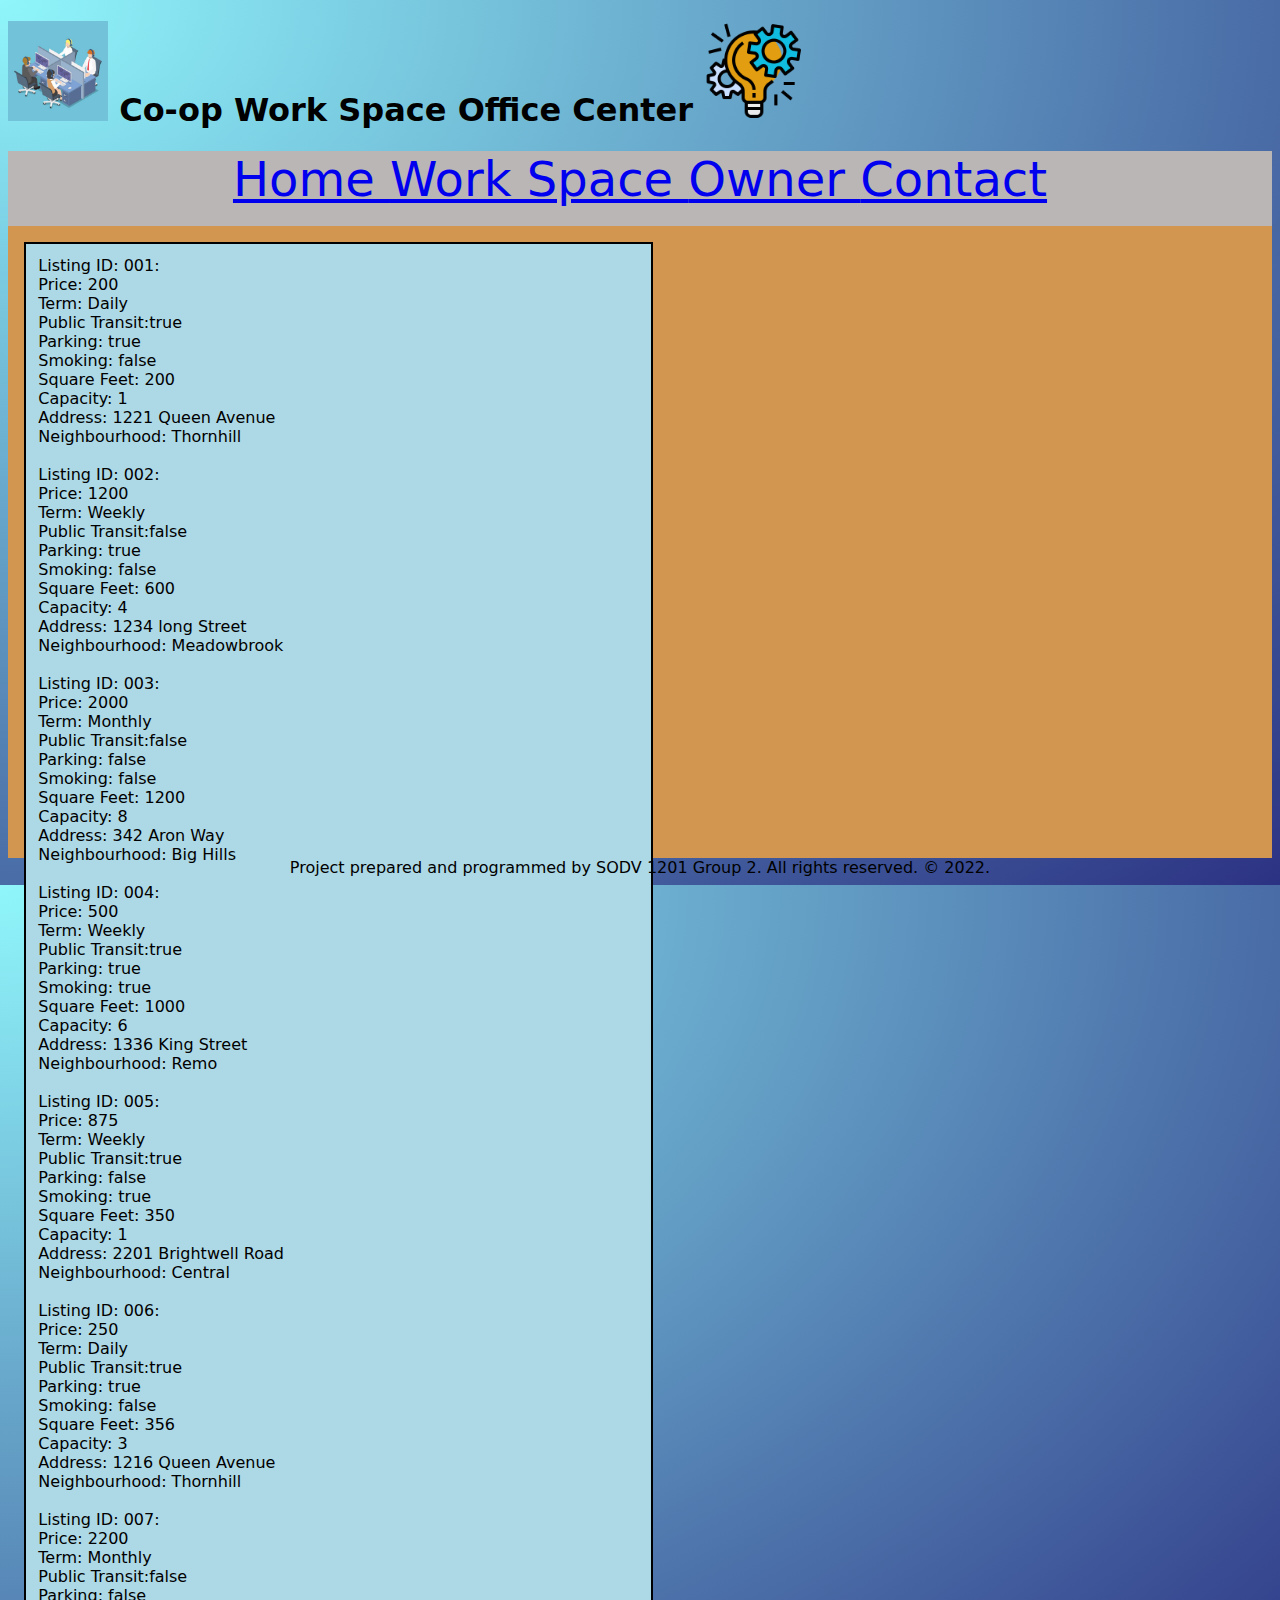
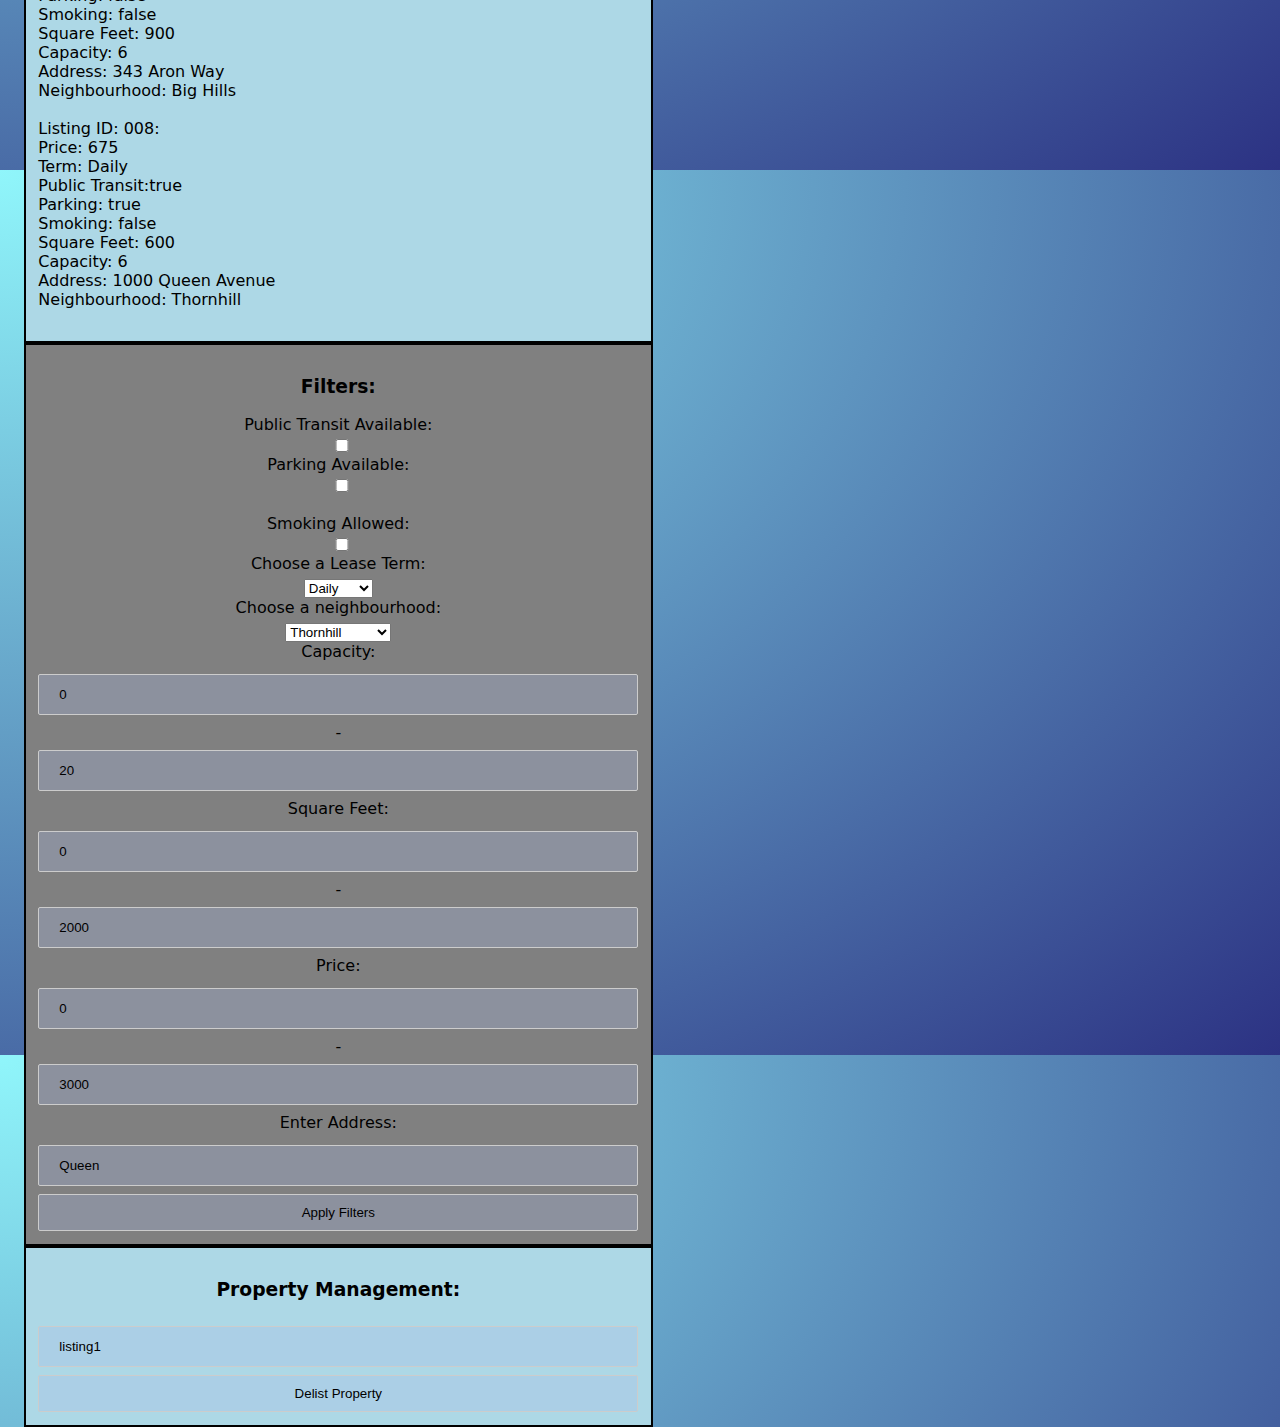
<file: index.html>
<!DOCTYPE html>
   <!-- SODV 1201 Introduction to Web Programming 
         SODV 1201 Term Project- Co-Worker Office Space 
          Program designed and coded by: SODV 1201 Group 2: Sasha Greene,  Gurleen Kaur, Paul K Kho, Evan Maclean
          Instructor:                   Dima Marachi
          Due       :     Phase 1   : June 2 2022
                          Phase 2   : June 24 2022 
    -->
<html lang="en">
<head>
    <meta charset="UTF-8">
    <meta http-equiv="X-UA-Compatible" content="IE=edge">
    <meta name="viewport" content="width=device-width, initial-scale=1.0">
    <title> SODV 1201 Term Project - CoWorker Workspace </title>
    <link rel="stylesheet"  href="sodvtermproject.css" >
    <script type = "text/javascript" src="https://ajax.googleapis.com/ajax/libs/jquery/1.11.3/jquery.min.js" >
    </script>
</head>
<body>
    <h1>  <img src="work center icon.jpg" height="100" width="100" >
        Co-op Work Space Office Center 
      <img src="Project Icon.png" height=" 100" width="100">
  </h1>
  <header > 
    <nav> 
        <a href="index.html"> Home </a> 
        <a href="workspace.html"> Work Space </a> 
        <a href="owner.html"> Owner </a> 
        <a href="contact.html"> Contact</a> 
    </nav>
</header>
<div class="container">
      
<div id="display_listings">

</div>
<div id="filters">
    <h3>Filters: </h3>
    <label for="public_transit_filter">Public Transit Available:</label>
        <input type="checkbox" id="public_transit_filter" >
    <label for="parking_filter">Parking Available:</label>
        <input type="checkbox" id="parking_filter">
    <br>
    <label for="smoking_filter">Smoking Allowed:</label>
        <input type="checkbox" id="smoking_filter">
    <label for="lease_terms_filter">Choose a Lease Term:</label>
        <select name="terms" id="lease_terms_filter" >
            <option value="Daily">Daily</option>
            <option value="Weekly">Weekly</option>
            <option value="Monthly">Monthly</option>
        </select>
    <br>
    <label for="neighbourhoods">Choose a neighbourhood:</label>
        <select name="neighbourhoods" id="filter_neighbourhood" >
            <option value="Thornhill">Thornhill</option>
            <option value="Meadowbrook">Meadowbrook</option>
            <option value="Big Hills">Big Hills</option>
            <option value="Remo">Remo</option>
            <option value="Central">Central</option>
        </select>
    <br>

    <label for="filter_capacity">Capacity: </label>
        <input type="text" id="filter_capacity_min" value=0 size="5"> - <input type="text" id="filter_capacity_max"value=20 size="5">
    

    <label for="filter_square_feet">Square Feet: </label>
     <input type="text" id="filter_square_feet_min" value=0 size="5"> - <input type="text" id="filter_square_feet_max" value="2000" size="5">
    <br>

    <label for="filter_price">Price: </label>
        <input type="text" id="filter_price_min"value =0 size="5"> - <input type="text" id="filter_price_max"value=3000 size="5">
    

    <label for="filter_address">Enter Address: </label>
     <input type="text" id="filter_address" value="Queen" size="10">
    <br>

    <input type="button" value="Apply Filters" onclick="ApplyFilters()">
</div>

<div id="property_management">
<h3>Property Management: </h3>
<input type="text" id="delist_input_id" value="listing1"> 
<input type="button" value="Delist Property" onclick="Delist();">
</div>
</div>
<footer> 
    Project prepared and programmed by SODV 1201 Group 2. All rights reserved. &#169 2022. 
 </footer>
<script src = "sodv1201termproject.js"> </script>
</body>
</html>
</file>
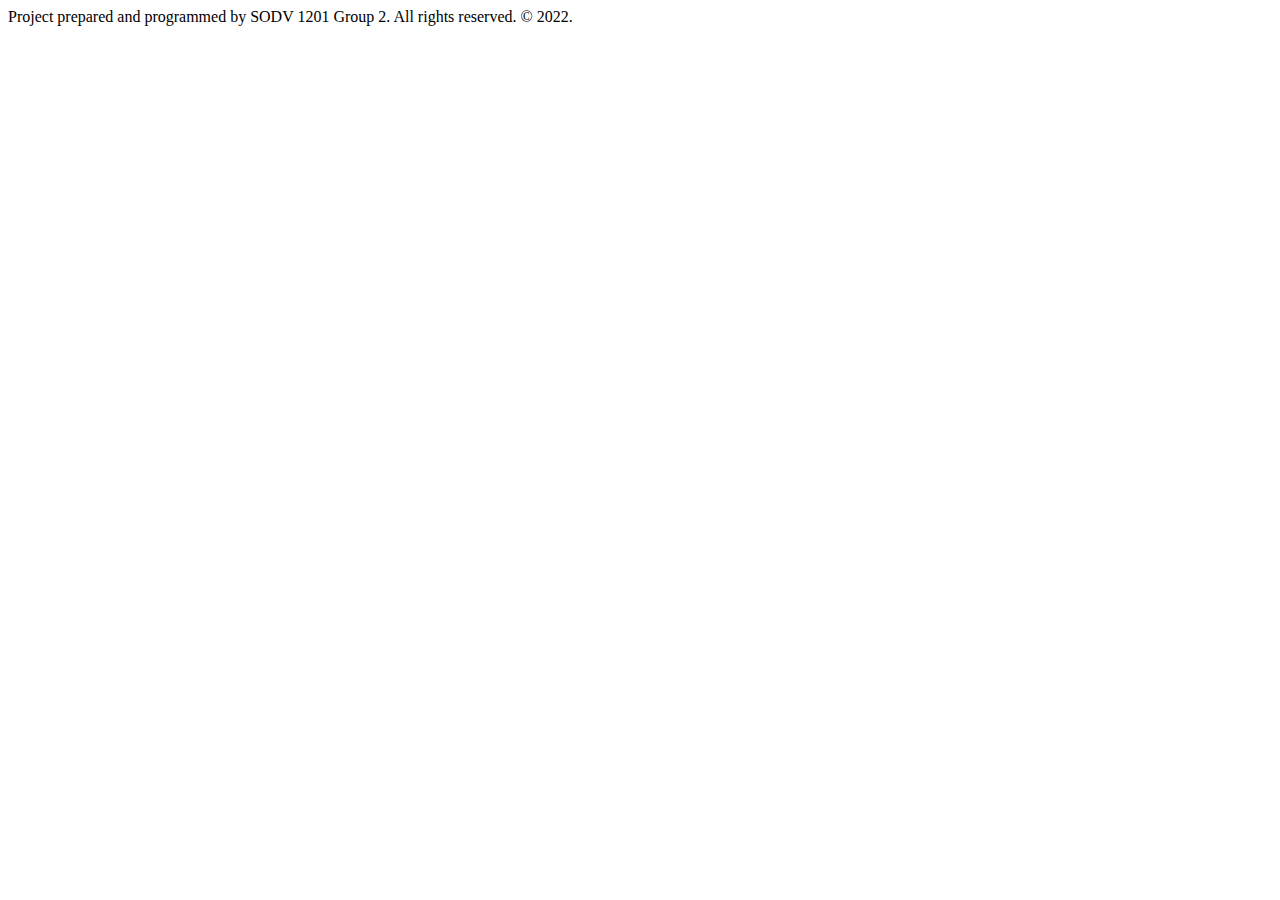
<file: contact.html>
<!DOCTYPE html>
  <!-- SODV 1201 Introduction to Web Programming 
         SODV 1201 Term Project- Co-Worker Office Space 
          Program designed and coded by: SODV 1201 Group 2: Sasha Greene,  Gurleen Kaur, Paul K Kho, Evan Maclean
          Instructor:                   Dima Marachi
          Due       :     Phase 1   : June 2 2022
                          Phase 2   : June 24 2022 
    -->
<html lang="en">
<head>
    <meta charset="UTF-8">
    <meta http-equiv="X-UA-Compatible" content="IE=edge">
    <meta name="viewport" content="width=device-width, initial-scale=1.0">
    <title> Co Worker Work spaces and Properties </title>
    
</head>
<body>

    <footer> 
        Project prepared and programmed by SODV 1201 Group 2. All rights reserved. &#169 2022.     
    </footer>
    <script  src="sodv1201termproject.js">    </script>
</body>
</html>
</file>
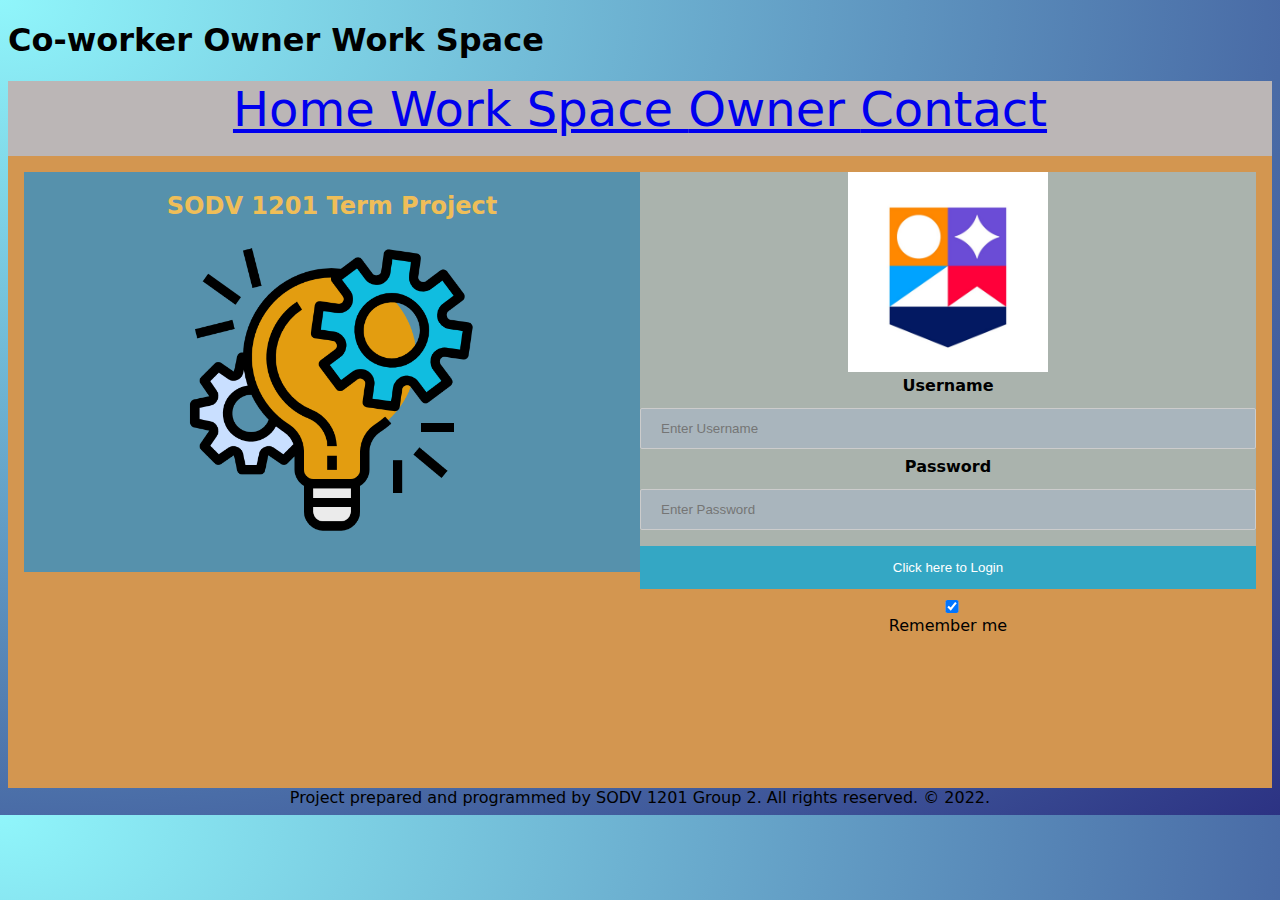
<file: owner.html>
<!DOCTYPE html>
<html lang="en">
<head>
    <meta charset="UTF-8">
    <meta http-equiv="X-UA-Compatible" content="IE=edge">
    <meta name="viewport" content="width=device-width, initial-scale=1.0">
    <title>Management </title>
    <link rel="stylesheet" href="sodvtermproject.css">
    <script type = "text/javascript" src="https://ajax.googleapis.com/ajax/libs/jquery/1.11.3/jquery.min.js" > </script>
    <!-- SODV 1201 Introduction to Web Programming 
         SODV 1201 Term Project- Co-Worker Office Space 
          Program designed and coded by: SODV 1201 Group 2: Sasha Greene,  Gurleen Kaur, Paul K Kho, Evan Maclean
          Instructor:                   Dima Marachi
          Due       :     Phase 1   : June 2 2022
                          Phase 2   : June 24 2022 
    -->
</head>
<body>
    <h1> Co-worker Owner Work Space </h1>
    <header> 
        <nav> 
            <a href="index.html"> Home </a> 
            <a href="workspace.html"> Work Space </a> 
            <a href="owner.html"> Owner </a> 
            <a href="contact.html"> Contact</a> 
         </nav>
    </header>
         
    <div class="container">
       <div class="left_box"> 
            <h2> SODV 1201 Term Project </h2>
            <!-- Cite Google Images -->
            <img src="Project Icon.png" alt="Term_Project" height="300" width="300">
       </div>
       <div class="right_box">
           <!-- Cite: Bow Valley College -->
           <img src="BVC Logo 2020.jpg" alt="BVC_logo" height="200" width="200">
        <div class="Admit_form">
            <!-- Cite: W3School  -->
            <label for="userName"><b>Username</b></label>
            <input type="text" placeholder="Enter Username" name="userName" required>
        
            <label for="psswd"><b>Password</b></label>
            <input type="password" placeholder="Enter Password" name="psswd" required>
             <!-- On click will guide user to owner co worker properties and work spaces  -->   
            <button type="submit">Click here to Login</button>
            <label>
              <input type="checkbox" checked="checked" name="remember"> Remember me
            </label>
            </div>
        </div>
    </div>
    
    
    <footer> 
        Project prepared and programmed by SODV 1201 Group 2. All rights reserved. &#169 2022.     
    </footer>
    <script  src="sodv1201termproject.js">    </script>
</body>
</html>
</file>
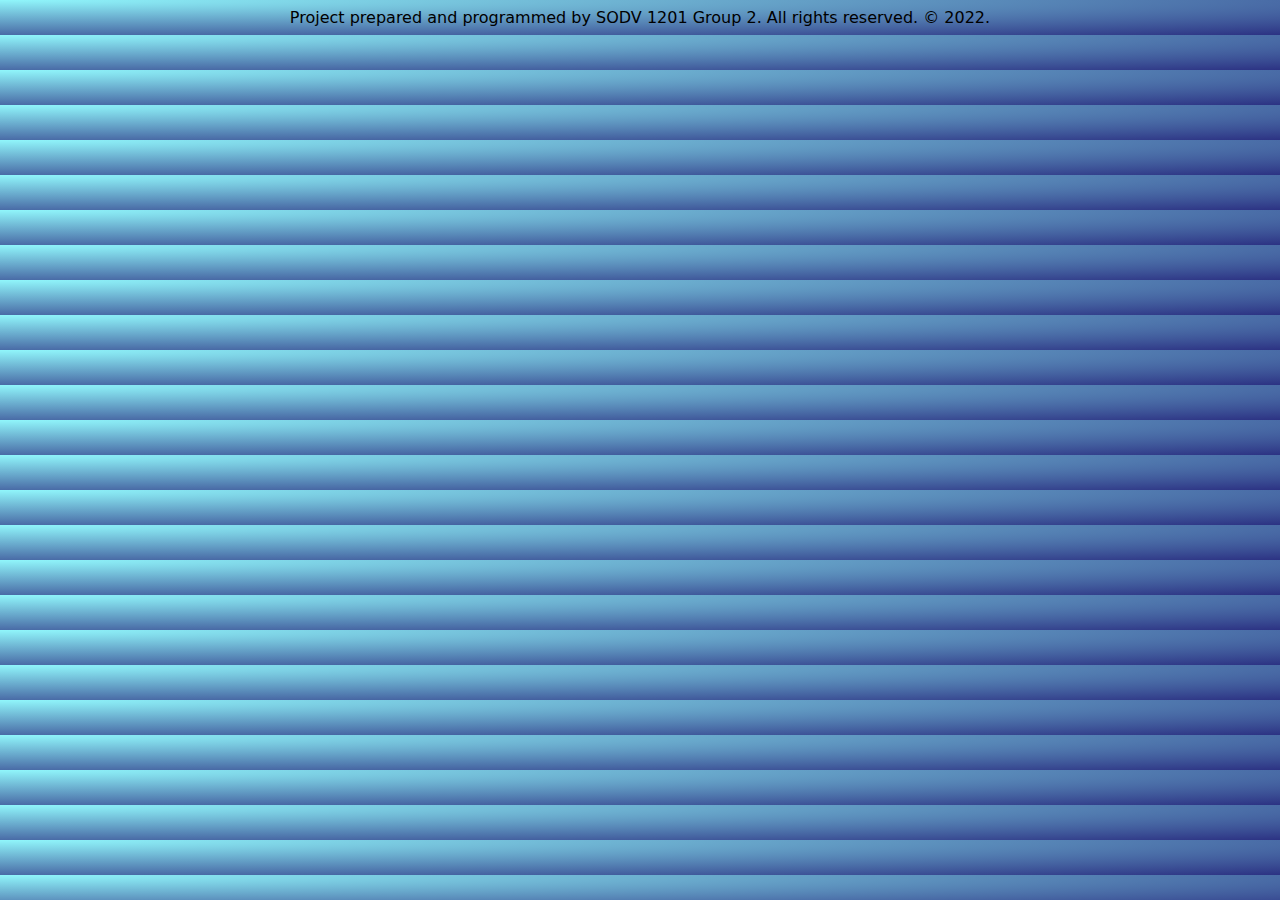
<file: workspace.html>
<!DOCTYPE html>
  <!-- SODV 1201 Introduction to Web Programming 
         SODV 1201 Term Project- Co-Worker Office Space 
          Program designed and coded by: SODV 1201 Group 2: Sasha Greene,  Gurleen Kaur, Paul K Kho, Evan Maclean
          Instructor:                   Dima Marachi
          Due       :     Phase 1   : June 2 2022
                          Phase 2   : June 24 2022 
    -->
<html lang="en">
<head>
    <meta charset="UTF-8">
    <meta http-equiv="X-UA-Compatible" content="IE=edge">
    <meta name="viewport" content="width=device-width, initial-scale=1.0">
    <title> Co Worker Work spaces and Properties </title>
    <link rel="stylesheet" href="sodvtermproject.css">
    <script type = "text/javascript" src="https://ajax.googleapis.com/ajax/libs/jquery/1.11.3/jquery.min.js" > </script>
</head>
<body>
    
    <footer> 
        Project prepared and programmed by SODV 1201 Group 2. All rights reserved. &#169 2022.     
    </footer>
    <script  src="sodv1201termproject.js">    </script>
</body>
</html>
</file>
<file: sodvtermproject.css>
/* SODV 1201 Introduction to Web Programming 
SODV 1201 Term Project- Co-Worker Office Space 
 Program designed and coded by: SODV 1201 Group 2: Sasha Greene,  Gurleen Kaur, Paul K Kho, Evan Maclean
 Instructor:                   Dima Marachi
 Due       :     Phase 1   : June 2 2022
                 Phase 2   : June 24 2022 
*/

body {
    font-size: 16px;
    font-family: system-ui;
    background: -webkit-radial-gradient(top left, #90F6FB, #2C3283);
}

.form {
    width: 100%;

}

h2 {
    text-align: center;
    color: #efbe58;

}

form {
    width: 300px;
    padding: 15px 40px 40px;
    border: 1px solid #ccc;
    border: 5px;
    background-color: white;
    margin: 4% auto;
}

label {
    display: block;
    margin-bottom: 5px;
}

label i {
    color: #999;
    font-size: 80%;
}


input {
    border: 1px solid #ccc;
    padding: 10px;
    display: block;
    width: 100%;
    box-sizing: border-box;
    border-radius: 2px;
    background-color: #a9bae64a;
}

.box {
    padding-bottom: 10px;
}

.form-inline {
    border: 1px solid #ccc;
    padding: 8px 10px 4px;
    border-radius: 2px;
}
.form-inline label,form-inline input
    {
        display:inline-block;
        width:auto;
        padding-right:15px;
    }
    .error {
        color:red;
        font-size: 90%;
    

    }
    input[type="text"]{
outline:none;
    }
    input[type="submit"]{
        font-weight :200;
        font-size: 110%;
        background-color: #efbe58;
        border-color:#efbe58;
        box-shadow: 0 3px 0 #bd432e;
        color:white;
        margin-top:10px;
        cursor:pointer;
    }
    input[type="submit"]:hover{
        background:#bd432e;
        border-color:#bd432e;
    }

    #filters{
        text-align: center;
        align-content: center;
        background-color: gray;
        padding:1%;
        width:600px;
        border: solid black 2px;
    }
    #property_management{
        text-align: center;
        align-content: center;
        background-color: lightblue;
        padding:1%;
        margin-right: 50%;
        border: solid black 2px;
        width:600px;
    }
    #display_listings{
        text-align: left;
        align-content: left;
        background-color: lightblue;
        padding:1%;
        margin-right: 50%;
        border: solid black 2px;
        width:600px;
    }
    

    header {
        background: #bbb6b6;
        background-size: center;
        background-position: center;
        height: 75px;
    }
    
    nav {
        position:  relative;
        text-align: center;
        font-size: 48px;
        height: 20px;
        width: 100%;
    }
    
    .container {
        border:#6c25dd;
        background: #d39650;
        height: 600px;
        width: auto;
    }
    
    .left_box {
        float: left;
        background: #5691ac;
        text-align: center;
        padding: #5d9736 5px;
        height: 400px;
        width:  50%;
    }
    
    .right_box {
        float: right;
        background: #aab3ad;
        text-align: center;
        padding: #5d9736 5px;
        height: 400px;
        width:  50%;
    }
    
    form {border: 3px solid #f1f1f1;}
    
    input[type=text], input[type=password] {
      width: 100%;
      padding: 12px 20px;
      margin: 8px 0;
      display: inline-block;
      border: 1px solid #ccc;
      box-sizing: border-box;
    }
    
    button {
      background-color: #34a7c4;
      color: white;
      padding: 14px 20px;
      margin: 8px 0;
      border: none;
      cursor: pointer;
      width: 100%;
    }
    
    button:hover {
      opacity: 0.8;
    }
    
    .cancelbtn {
      width: auto;
      padding: 10px 18px;
      background-color: #d8372b;
    }
    
    .imgcontainer {
      text-align: center;
      margin: 24px 0 12px 0;
    }
    
    img.avatar {
      width: 40%;
      border-radius: 50%;
    }
    
    .container {
      padding: 16px;
    }
    
    span.psw {
      float: right;
      padding-top: 16px;
    }
    
    /* Change styles for span and cancel button on extra small screens */
    @media screen and (max-width: 300px) {
      span.psw {
         display: block;
         float: none;
      }
      .cancelbtn {
         width: 100%;
      }
    }
    
    footer {
        text-align: center;
    }
</file>
